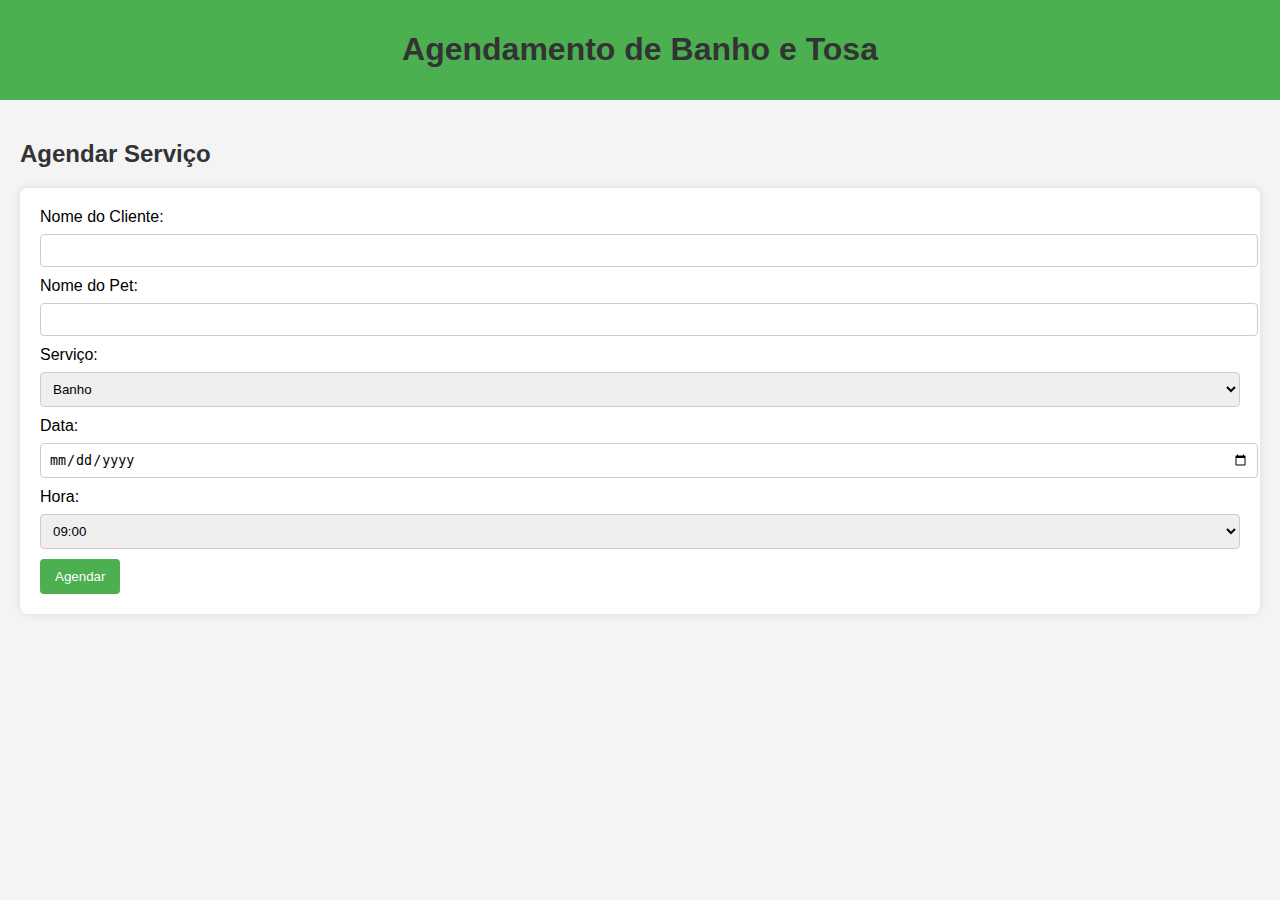
<file: Trabalho extensao Pet Shop/index.html>
<!DOCTYPE html>
<html lang="pt-BR">
<head>
    <meta charset="UTF-8">
    <meta name="viewport" content="width=device-width, initial-scale=1.0">
    <title>Agendamento de Banho e Tosa</title>
    <link rel="stylesheet" href="styles.css">
</head>
<body>
    <header>
        <h1>Agendamento de Banho e Tosa</h1>
    </header>
    
    <main>
        <section id="agendamento">
            <h2>Agendar Serviço</h2>
            <form id="form-agendamento">
                <label for="nome">Nome do Cliente:</label>
                <input type="text" id="nome" required>
                
                <label for="pet">Nome do Pet:</label>
                <input type="text" id="pet" required>
                
                <label for="servico">Serviço:</label>
                <select id="servico" required>
                    <option value="banho">Banho</option>
                    <option value="tosa">Tosa</option>
                    <option value="banho-tosa">Banho e Tosa</option>
                </select>
                
                <label for="data">Data:</label>
                <input type="date" id="data" required>
                
                <label for="hora">Hora:</label>
                <select id="hora" required>
                </select>
                
                <button type="submit" >Agendar</button>
            </form>
            
        </section>
    </main>

    <script src="script.js"></script>
    <script
  src="https://code.jquery.com/jquery-3.7.1.js"
  integrity="sha256-eKhayi8LEQwp4NKxN+CfCh+3qOVUtJn3QNZ0TciWLP4="
  crossorigin="anonymous"></script>
  <script>
    $('#form-agendamento').on('submit',function() {
        
        try {
            const armazenamento = JSON.parse(localStorage.getItem('agendamento')) || [];
            const agendamento = {
                nome_cliente : $('#nome').val(),
                nome_pet : $('#pet').val(),
                servico : $('#servico').val(),
                data : $('#data').val(),
                hora : $('#hora').val()
            }
            armazenamento.push(agendamento);
            localStorage.setItem("agendamento",JSON.stringify(armazenamento));
            alert("Seu Agendamento foi Realizado com Sucesso!");
        } catch (error) {
            alert("Seu Agendamento nao ocorreu");
        }
    });
  </script>
</body>
</html>
</file>
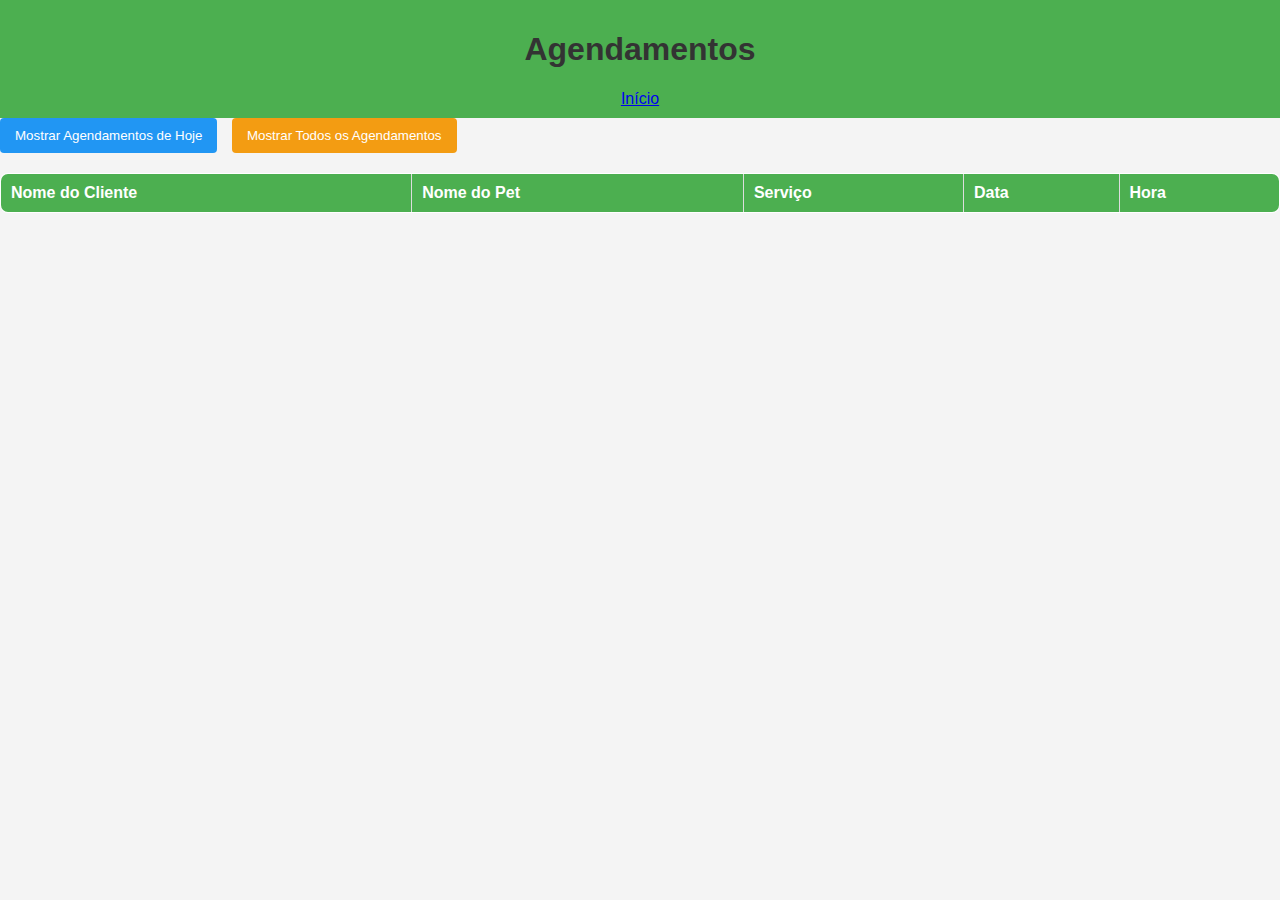
<file: Trabalho extensao Pet Shop/agendamentos.html>
<!DOCTYPE html>
<html lang="pt-BR">
<head>
    <meta charset="UTF-8">
    <meta name="viewport" content="width=device-width, initial-scale=1.0">
    <title>Agendamentos</title>
    <link rel="stylesheet" href="styles.css">
</head>
<body>
    <header>
        <h1>Agendamentos</h1>
        <nav>
            <a href="index.html">Início</a>
        </nav>
    </header>
    
    <section id="filtro-agendamentos">
        <button id="filtro-hoje">Mostrar Agendamentos de Hoje</button>
        <button id="mostrar-todos">Mostrar Todos os Agendamentos</button>
    </section>
    
    <section id="lista-agendamentos">
        <table id="agendamentos">
            <thead>
                <tr>
                    <th>Nome do Cliente</th>
                    <th>Nome do Pet</th>
                    <th>Serviço</th>
                    <th>Data</th>
                    <th>Hora</th>
                </tr>
            </thead>
            <tbody>
            </tbody>
        </table>
    </section>
    <script src="https://code.jquery.com/jquery-3.7.1.js" integrity="sha256-eKhayi8LEQwp4NKxN+CfCh+3qOVUtJn3QNZ0TciWLP4=" crossorigin="anonymous"></script>
    <script>
        $(document).ready(function() {
            function mostrarAgendamentos(filtrarHoje = false) {
                const agendamentos = JSON.parse(localStorage.getItem("agendamento")) || [];
                const $tbody = $('#agendamentos tbody');
                $tbody.empty();

                const hoje = new Date().toISOString().split('T')[0];
                
                agendamentos.forEach(agendamento => {
                    if (!filtrarHoje || agendamento.data === hoje) {
                        $tbody.append(`
                            <tr>
                                <td>${agendamento.nome_cliente}</td>
                                <td>${agendamento.nome_pet}</td>
                                <td>${agendamento.servico}</td>
                                <td>${agendamento.data}</td>
                                <td>${agendamento.hora}</td>
                            </tr>
                        `);
                    }
                });
            }
            mostrarAgendamentos();

            $('#filtro-hoje').on('click', function() {
                mostrarAgendamentos(true);
            });

            $('#mostrar-todos').on('click', function() {
                mostrarAgendamentos();
            });
        });
    </script>
</body>
</html>
</file>
<file: Trabalho extensao Pet Shop/styles.css>
body {
    font-family: Arial, sans-serif;
    margin: 0;
    padding: 0;
    background-color: #f4f4f4;
}

header {
    background-color: #4CAF50;
    color: white;
    padding: 10px 0;
    text-align: center;
}

main {
    padding: 20px;
}

h1, h2 {
    color: #333;
}

form {
    background: #fff;
    padding: 20px;
    border-radius: 8px;
    box-shadow: 0 0 10px rgba(0, 0, 0, 0.1);
    margin-bottom: 20px;
}

label {
    display: block;
    margin-bottom: 8px;
}

input[type="text"], input[type="date"], input[type="time"], select {
    width: 100%;
    padding: 8px;
    margin-bottom: 10px;
    border: 1px solid #ccc;
    border-radius: 4px;
}

button {
    background-color: #4CAF50;
    color: white;
    border: none;
    padding: 10px 15px;
    border-radius: 4px;
    cursor: pointer;
}

button:hover {
    background-color: #45a049;
}

table {
    width: 100%;
    border-collapse: collapse;
    background: #fff;
    border-radius: 8px;
    overflow: hidden;
}

table, th, td {
    border: 1px solid #ddd;
}

th, td {
    padding: 10px;
    text-align: left;
}

th {
    background-color: #4CAF50;
    color: white;
}

#filtro-agendamentos {
    margin-bottom: 20px;
}

button#filtro-hoje {
    background-color: #2196F3;
    color: white;
    border: none;
    padding: 10px 15px;
    border-radius: 4px;
    cursor: pointer;
}

button#filtro-hoje:hover {
    background-color: #0b7dda;
}

button#mostrar-todos {
    background-color: #f39c12;
    color: white;
    border: none;
    padding: 10px 15px;
    border-radius: 4px;
    cursor: pointer;
    margin-left: 10px;
}

button#mostrar-todos:hover {
    background-color: #e67e22;
}
</file>
